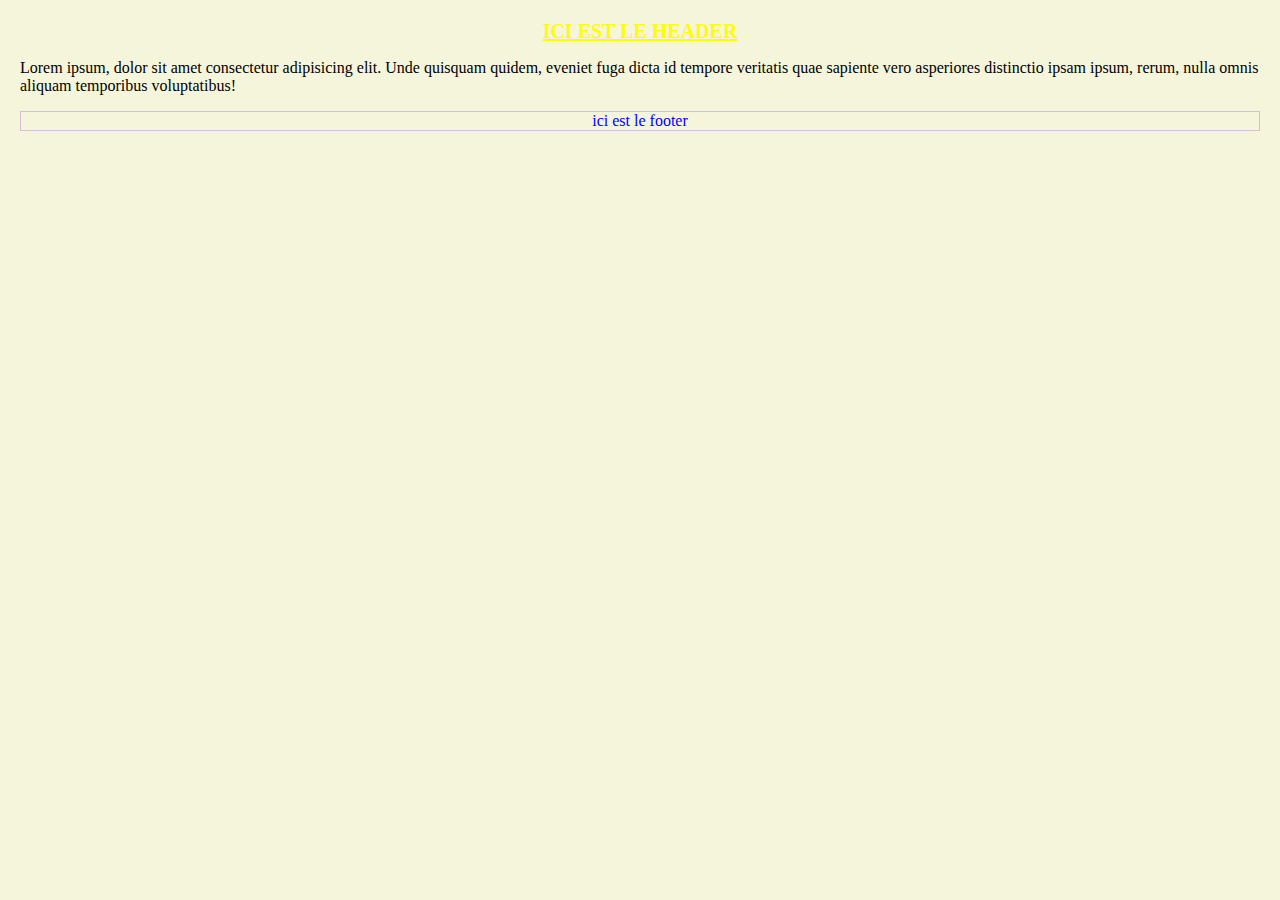
<file: index.html>
<!DOCTYPE html>
<html lang="en">
<head>
    <meta charset="UTF-8">
    <meta name="viewport" content="width=device-width, initial-scale=1.0">
    <link rel="stylesheet" href="css/style.css">
    <title>Ici est le titre de ma page</title>
</head>
<body>
    <header>Ici est le header</header>
    <p>Lorem ipsum, dolor sit amet consectetur adipisicing elit. Unde quisquam quidem, eveniet fuga dicta id tempore veritatis quae sapiente vero asperiores distinctio ipsam ipsum, rerum, nulla omnis aliquam temporibus voluptatibus!</p>
    <footer>Ici est le footer</footer>
</body>
</html>
</file>
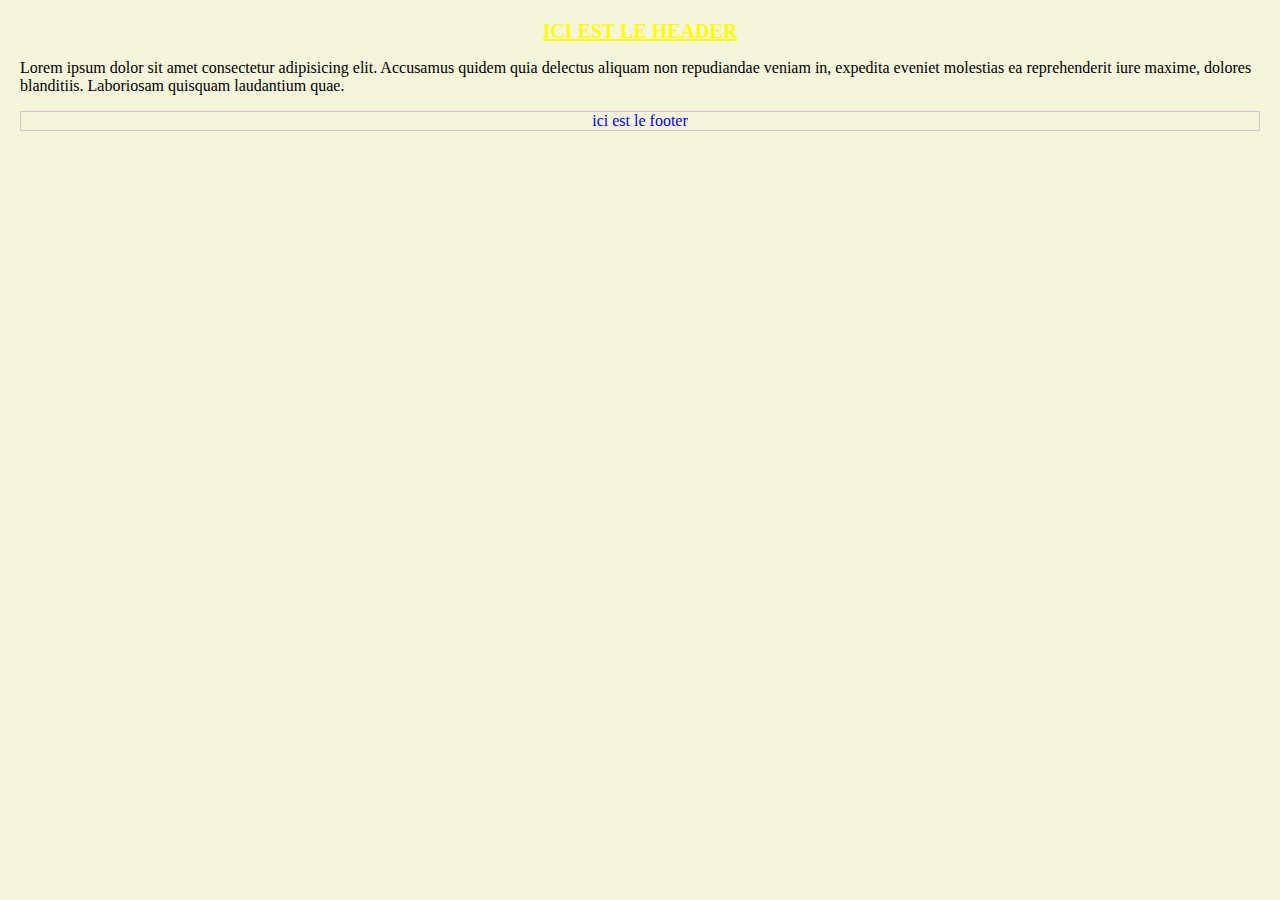
<file: accueil.html>
<!DOCTYPE html>
<html lang="en">
<head>
    <meta charset="UTF-8">
    <meta name="viewport" content="width=device-width, initial-scale=1.0">
    <link rel="stylesheet" href="css/style.css">
    <title>Ici est le titre de ma page</title>
</head>
<body>
    <header>Ici est le header</header>
    <p>Lorem ipsum dolor sit amet consectetur adipisicing elit. Accusamus quidem quia delectus aliquam non repudiandae veniam in, expedita eveniet molestias ea reprehenderit iure maxime, dolores blanditiis. Laboriosam quisquam laudantium quae.</p>
    <footer>Ici est le footer</footer>
</body>
</html>
</file>
<file: css/style.css>
body{
    margin: 10px;
    padding: 10px;
    background-color: beige;
}
header{
    color:yellow;
    text-transform:uppercase;
    font-size: 20px;
    font-weight:bold;
    text-align: center;
    text-decoration: underline;
}

footer{
    color: blue;
    text-transform:lowercase;
    font-size: 16px;
    font-weight:normal;
    text-align: center;
    border: solid 1px thistle;    
}
</file>
